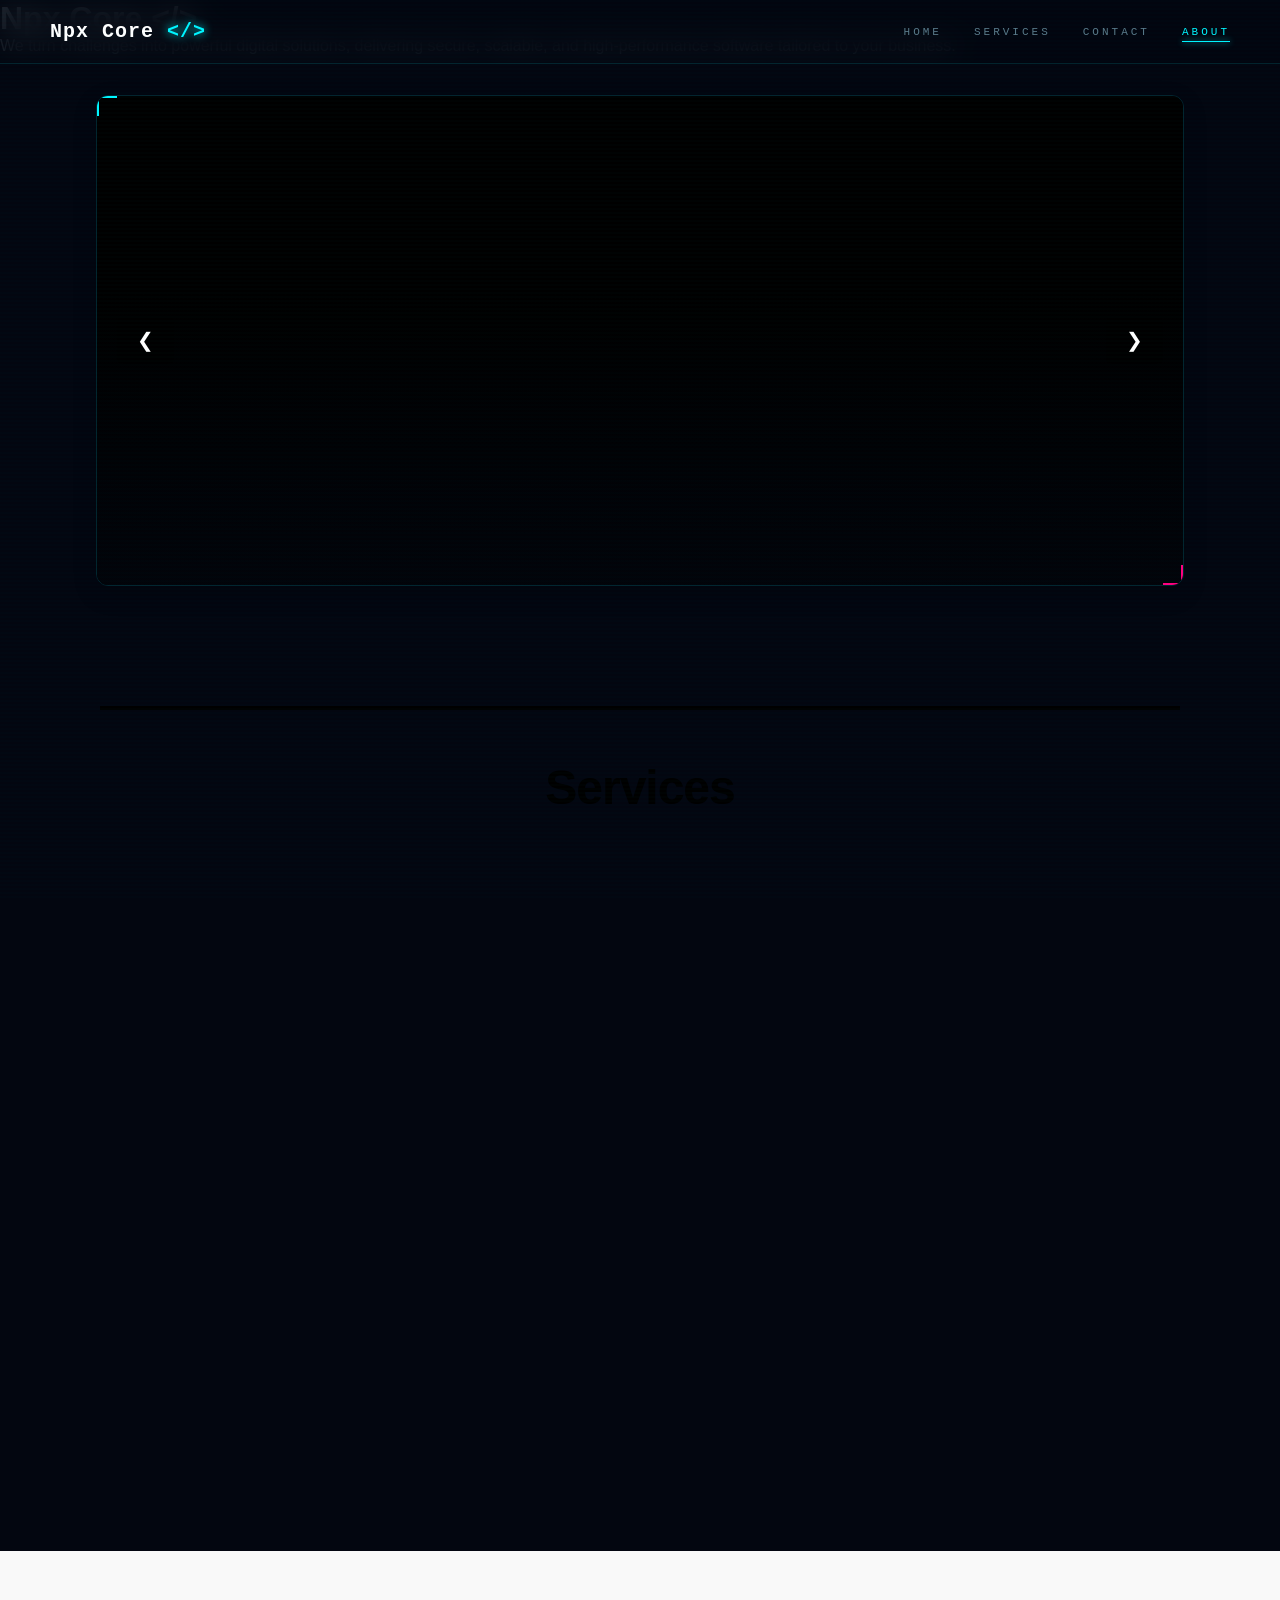
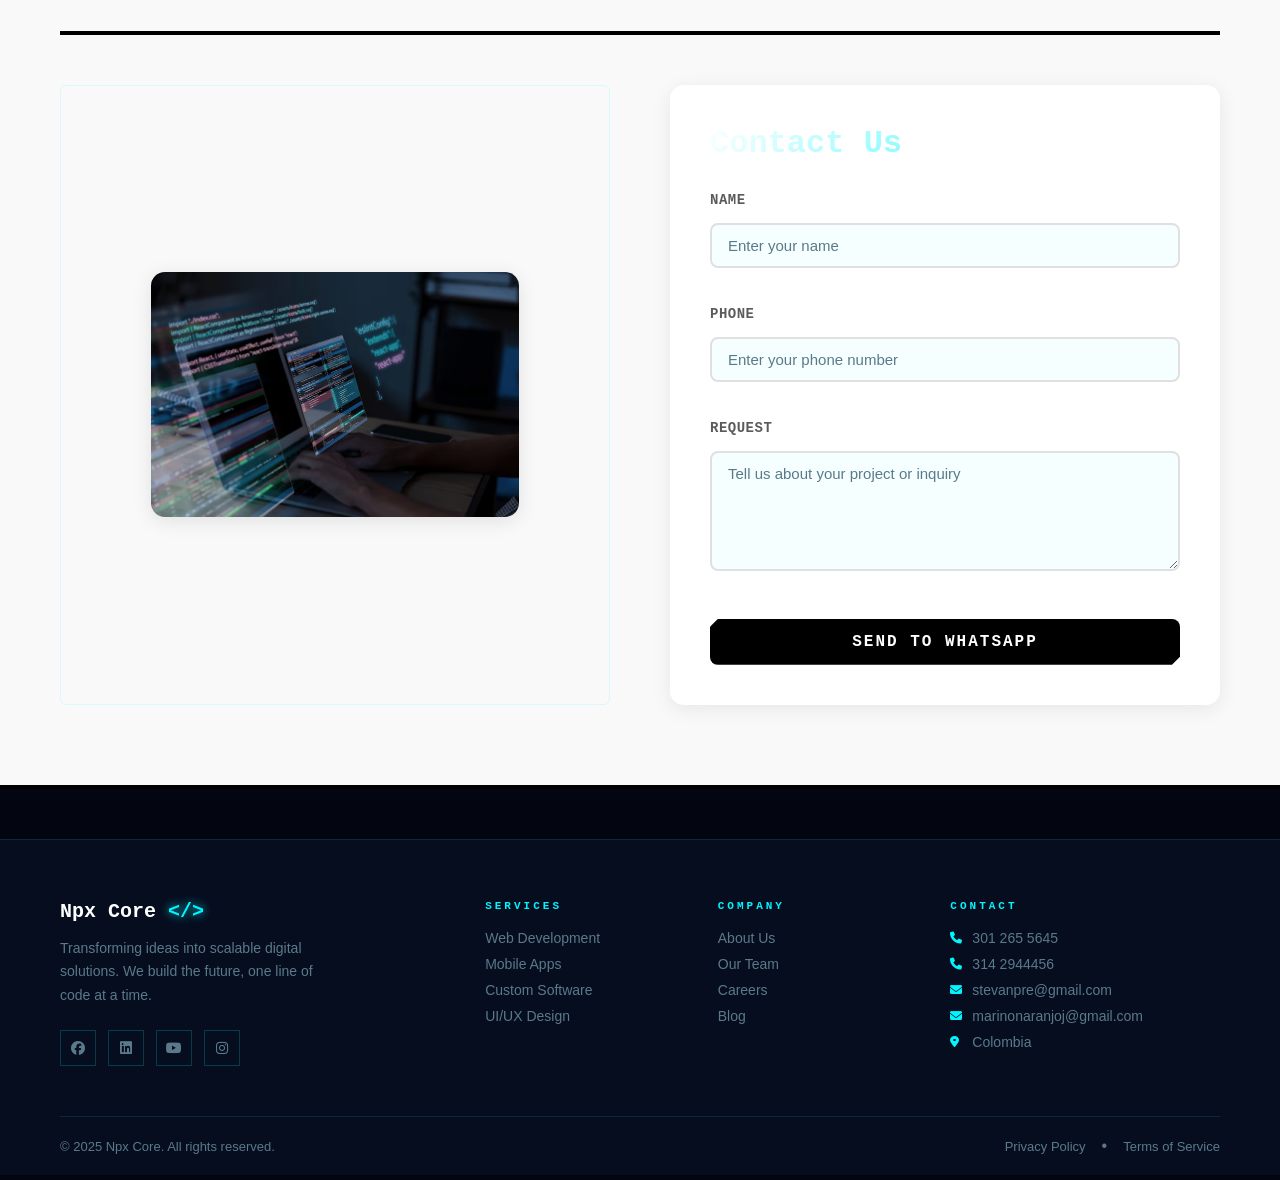
<file: Pagina_principal.html>
<!DOCTYPE html>
<html lang="en">
<head>
    <meta charset="UTF-8">
    <meta name="viewport" content="width=device-width, initial-scale=1.0">
    <title>Npx Core</title>
    <link rel="stylesheet" href="Css_pagina/Pagina.css">
    <link rel="stylesheet" href="Css_pagina/carrusel.css">
    <link rel="stylesheet" href="Css_pagina/tarjetas.css">
    <link rel="stylesheet" href="Css_pagina/contacto.css">
</head>
<body>

    <header class="header">

        <div class="logo">Npx Core <span class="tag"> &lt;/&gt;</span></div>

        <button class="hamburger" aria-label="Menu">
            <span></span>
            <span></span>
            <span></span>
        </button>

        <nav class="nav">
            <a href="#home" class="nav-link">HOME</a>
            <a href="#services" class="nav-link">SERVICES</a>
            <a href="#contact" class="nav-link">CONTACT</a>
            <a href="#" class="nav-link active">ABOUT</a>
        </nav>
    </header>

    <!-- Overlay para menú móvil -->
    <div class="overlay"></div>

    <div class="divider"></div>
     <div class="container">
        <h1 class="title"> Npx Core  &lt;/&gt;</h1>
        <p class="subtitle">
            We turn challenges into powerful digital solutions, delivering secure, scalable, and high-performance software tailored to your business.</p>
    </div>

    <!-- Carrusel con contenedor wrapper -->
    <div id="home" class="carousel">
        <!-- Botones -->
        <button class="btn prev">&#10094;</button>
        <button class="btn next">&#10095;</button>

        <div class="carousel-container">
            <div class="slide active slide-video">
                <video class="video-slide" id="carouselVideo" muted playsinline>
                    <source src="animation/videologo.mp4" type="video/mp4">
                    Tu navegador no soporta el video.
                </video>
            </div>

            <div class="slide">
                <img src="Img_pagina/carr2.jpg" alt="Apps Móviles">
            </div>

            <div class="slide">
                <img src="Img_pagina/carr3.jpg" alt="Software a la medida">
            </div>

            <div class="slide">
                <img src="Img_pagina/carr4.jpg" alt="Soporte TI">
            </div>
        </div>
    </div>


    <!-- Services Section -->
    <section id="services" class="services-section">
        <div class="services-divider"></div>
        <h2 class="services-title">Services</h2>

        <div class="cards-container">

            <div class="card">
                <img src="Img_pagina/image_3.png" alt="Service 1">
                <h3 class="card-title">Web Development</h3>
            </div>

            <div class="card">
                <img src="Img_pagina/image_1.png" alt="Service 2">
                <h3 class="card-title">Mobile Apps</h3>
            </div>

            <div class="card">
                <img src="Img_pagina/image_3.png" alt="Service 3">
                <h3 class="card-title">Custom Software</h3>
            </div>

            <div class="card">
                <img src="Img_pagina/image_1.png" alt="Service 4">
                <h3 class="card-title">UI/UX Design</h3>
            </div>

            <div class="card">
                <img src="Img_pagina/image_3.png" alt="Service 5">
                <h3 class="card-title">E-Commerce Solutions</h3>
            </div>

            <div class="card">
                <img src="Img_pagina/image_1.png" alt="Service 6">
                <h3 class="card-title">Cloud & DevOps</h3>
            </div>

        </div>
    </section>

    <!-- Contact Section -->
    <section id="contact" class="contact-section">
                <div class="services-divider"></div>

        <div class="contact-container">

            <!-- Left: Image -->
            <div class="contact-image">
                <img src="Img_pagina/image_1.png" alt="Contact Us">
            </div>

            <!-- Right: Form -->
            <div class="contact-form-wrapper">
                <h2 class="contact-title">Contact Us</h2>
                <form id="contactForm" class="contact-form">

                    <div class="form-group">
                        <label for="name">Name</label>
                        <input type="text" id="name" name="name" placeholder="Enter your name" required>
                    </div>

                    <div class="form-group">
                        <label for="phone">Phone</label>
                        <input type="tel" id="phone" name="phone" placeholder="Enter your phone number" required>
                    </div>

                    <div class="form-group">
                        <label for="request">Request</label>
                        <textarea id="request" name="request" rows="5" placeholder="Tell us about your project or inquiry" required></textarea>
                    </div>

                    <button type="submit" class="submit-btn">Send to WhatsApp</button>
                </form>
            </div>

        </div>
    </section>

        <div class="services-divider"></div>

<footer class="footer">

    <div class="footer-container">

        <!-- Columna 1: Brand -->
        <div class="footer-brand">
            <h3>Npx Core <span class="tag-footer">&lt;/&gt;</span></h3>
            <p class="footer-description">
                Transforming ideas into scalable digital solutions.
                We build the future, one line of code at a time.
            </p>
            <div class="social-icons">
                <a href="#" aria-label="Facebook"><i class="fab fa-facebook"></i></a>
                <a href="#" aria-label="LinkedIn"><i class="fab fa-linkedin"></i></a>
                <a href="#" aria-label="YouTube"><i class="fab fa-youtube"></i></a>
                <a href="#" aria-label="Instagram"><i class="fab fa-instagram"></i></a>
            </div>
        </div>

        <!-- Columna 2: Services -->
        <div class="footer-column">
            <h4>Services</h4>
            <ul>
                <li><a href="#">Web Development</a></li>
                <li><a href="#">Mobile Apps</a></li>
                <li><a href="#">Custom Software</a></li>
                <li><a href="#">UI/UX Design</a></li>
            </ul>
        </div>

        <!-- Columna 3: Company -->
        <div class="footer-column">
            <h4>Company</h4>
            <ul>
                <li><a href="#">About Us</a></li>
                <li><a href="#">Our Team</a></li>
                <li><a href="#">Careers</a></li>
                <li><a href="#">Blog</a></li>
            </ul>
        </div>

        <!-- Columna 4: Contact -->
        <div class="footer-column">
            <h4>Contact</h4>
            <ul>

                <li>
                    <i class="fas fa-phone"></i>
                    <a href="tel:3012655645">301 265 5645</a>
                </li>

                <li>
                    <i class="fas fa-phone"></i>
                    <a href="tel:3012655645">314 2944456</a>
                </li>

                <li>
                    <i class="fas fa-envelope"></i>
                    <a href="mailto:stevanpre@gmail.com">stevanpre@gmail.com</a>
                </li>

                <li>
                    <i class="fas fa-envelope"></i>
                    <a href="mailto:stevanpre@gmail.com">marinonaranjoj@gmail.com</a>
                </li>
                <li>
                    <i class="fas fa-map-marker-alt"></i>
                    <span>Colombia</span>
                </li>
            </ul>
        </div>

    </div>

    <!-- Footer Bottom -->
    <div class="footer-bottom">
        <p>&copy; 2025 Npx Core. All rights reserved.</p>
        <div class="footer-bottom-links">
            <a href="#">Privacy Policy</a>
            <span>•</span>
            <a href="#">Terms of Service</a>
        </div>

    </div>
</footer>

<!-- CDN de iconos Font Awesome -->
<link rel="stylesheet" href="https://cdnjs.cloudflare.com/ajax/libs/font-awesome/6.5.0/css/all.min.css">
<script src="Js_Pagina/Carrusel.js" defer></script>
<script src="Js_Pagina/Pagina.js" defer></script>
<script src="Js Pagina/contacto.js" defer></script>
</body>
</html>
</file>
<file: Css_pagina/Pagina.css>
/* ════════════════════════════════════════════════
     RESET & TOKENS
  ════════════════════════════════════════════════ */
  *, *::before, *::after { box-sizing: border-box; margin: 0; padding: 0; }

  :root {
    --bg:         #030610;
    --bg2:        #060d1f;
    --cyan:       #00f5ff;
    --pink:       #ff0080;
    --green:      #00ff88;
    --purple:     #bf00ff;
    --gold:       #ffaa00;
    --blue:       #00aaff;
    --text:       #e0f4ff;
    --muted:      #5a7a8a;
    --card-bg:    rgba(5,15,35,0.92);
    --border:     rgba(0,245,255,0.13);
  }

  html { scroll-behavior: smooth; }

  body {
    background: var(--bg);
    font-family: 'Rajdhani', sans-serif;
    color: var(--text);
    overflow-x: hidden;
  }

  /* Scanlines globales */
  body::before {
    content: '';
    position: fixed; inset: 0;
    background: repeating-linear-gradient(
      0deg, transparent, transparent 2px,
      rgba(0,245,255,0.011) 2px, rgba(0,245,255,0.011) 4px
    );
    pointer-events: none;
    z-index: 9000;
  }

  /* Canvas de partículas */
  #particle-canvas {
    position: fixed; inset: 0;
    pointer-events: none;
    z-index: 0;
  }

  /* ════════════════════════════════════════════════
     UTILIDADES
  ════════════════════════════════════════════════ */
  .neon-line {
    width: 100%; height: 1px;
    background: linear-gradient(90deg, transparent, var(--cyan), transparent);
    opacity: .25;
  }

  /* scroll reveal */
  .reveal {
    opacity: 0;
    transform: translateY(36px);
    transition: opacity .75s ease, transform .75s ease;
  }
  .reveal.up   { transform: translateY(-28px); }
  .reveal.left { transform: translateX(-40px); }
  .reveal.right{ transform: translateX(40px); }
  .reveal.visible { opacity: 1; transform: none; }

  /* Glitch helper */
  .glitch-wrap::before {
    background: linear-gradient(135deg,#ff0080,var(--cyan));
    -webkit-background-clip:text; -webkit-text-fill-color:transparent; background-clip:text;
    animation: g1 6s infinite; left: 2px;
  }
  .glitch-wrap::after {
    background: linear-gradient(135deg,var(--cyan),var(--green));
    -webkit-background-clip:text; -webkit-text-fill-color:transparent; background-clip:text;
    animation: g2 6s infinite; left: -2px;
  }
  @keyframes g1 {
    0%,88%,100%{clip-path:inset(0 0 100% 0);}
    90%{clip-path:inset(15% 0 55% 0);transform:skewX(-4deg);}
    93%{clip-path:inset(65% 0 10% 0);transform:skewX(3deg);}
    96%{clip-path:inset(82% 0 4%  0);transform:skewX(-1deg);}
  }
  @keyframes g2 {
    0%,88%,100%{clip-path:inset(100% 0 0 0);}
    91%{clip-path:inset(45% 0 30% 0);transform:skewX(4deg);}
    95%{clip-path:inset(8%  0 78% 0);transform:skewX(-2deg);}
  }

  /* Section labels */
  .sec-label {
    font-family: 'Orbitron', monospace;
    font-size: 10px; letter-spacing: 6px;
    color: var(--cyan); text-transform: uppercase;
    display: block; margin-bottom: 12px;
  }
  .sec-title {
    font-family: 'Orbitron', monospace;
    font-size: clamp(32px,5vw,60px);
    font-weight: 900; line-height: 1;
    background: linear-gradient(135deg,#fff 0%,var(--cyan) 50%,var(--pink) 100%);
    -webkit-background-clip:text; -webkit-text-fill-color:transparent; background-clip:text;
    display: inline-block;
  }
  .hlines {
    display: flex; align-items: center; justify-content: center;
    gap: 14px; margin-top: 18px; margin-bottom: 50px;
  }
  .hlines span {
    height: 1px; width: 70px;
    background: linear-gradient(90deg,transparent,var(--cyan));
  }
  .hlines span:last-child { background: linear-gradient(90deg,var(--pink),transparent); }
  .hlines i {
    width: 5px; height: 5px; background: var(--cyan);
    transform: rotate(45deg); display: block;
    box-shadow: 0 0 6px var(--cyan);
  }

  /* ════════════════════════════════════════════════
     HEADER / NAV
  ════════════════════════════════════════════════ */
  .header {
    position: fixed; top: 0; left: 0; right: 0;
    z-index: 8000;
    display: flex; align-items: center; justify-content: space-between;
    padding: 0 50px;
    height: 64px;
    background: rgba(3,6,16,0.85);
    backdrop-filter: blur(14px);
    border-bottom: 1px solid var(--border);
    transition: box-shadow .3s;
  }
  .header.scrolled {
    box-shadow: 0 0 30px rgba(0,245,255,0.08);
  }

  .logo {
    font-family: 'Orbitron', monospace;
    font-size: 20px; font-weight: 900;
    color: #fff;
    letter-spacing: 1px;
  }
  .logo .tag {
    color: var(--cyan);
    text-shadow: 0 0 10px var(--cyan);
  }

  .nav { display: flex; gap: 32px; align-items: center; }
  .nav-link {
    font-family: 'Orbitron', monospace;
    font-size: 11px; letter-spacing: 3px;
    color: var(--muted);
    text-decoration: none;
    text-transform: uppercase;
    transition: color .3s;
    position: relative;
  }
  .nav-link::after {
    content: ''; position: absolute;
    left: 0; bottom: -4px;
    height: 1px; width: 0;
    background: var(--cyan);
    box-shadow: 0 0 6px var(--cyan);
    transition: width .3s;
  }
  .nav-link:hover, .nav-link.active { color: var(--cyan); }
  .nav-link:hover::after, .nav-link.active::after { width: 100%; }

  /* Hamburger */
  .hamburger {
    display: none; flex-direction: column;
    gap: 5px; background: none; border: none; cursor: pointer; padding: 4px;
  }
  .hamburger span {
    display: block; width: 24px; height: 2px;
    background: var(--cyan); transition: all .3s;
    box-shadow: 0 0 4px var(--cyan);
  }
  .hamburger.open span:nth-child(1) { transform: translateY(7px) rotate(45deg); }
  .hamburger.open span:nth-child(2) { opacity: 0; }
  .hamburger.open span:nth-child(3) { transform: translateY(-7px) rotate(-45deg); }

  /* Mobile nav */
  @media(max-width:768px){
    .header{ padding: 0 24px; }
    .hamburger{ display: flex; }
    .nav {
      position: fixed; top: 64px; left: 0; right: 0;
      flex-direction: column; gap: 0;
      background: rgba(3,6,16,0.97);
      border-bottom: 1px solid var(--border);
      max-height: 0; overflow: hidden;
      transition: max-height .4s ease;
    }
    .nav.open { max-height: 300px; }
    .nav-link { padding: 16px 24px; border-bottom: 1px solid var(--border); width: 100%; }
  }

  .overlay {
    display: none;
  }

  /* ════════════════════════════════════════════════
     HERO
  ════════════════════════════════════════════════ */
  .hero {
    position: relative; z-index: 1;
    min-height: 100vh;
    display: flex; align-items: center; justify-content: center;
    text-align: center;
    padding: 120px 40px 80px;
  }

  .hero-content { max-width: 800px; }

  .hero-eyebrow {
    font-family: 'Orbitron', monospace;
    font-size: 10px; letter-spacing: 8px;
    color: var(--cyan); margin-bottom: 20px; display: block;
    animation: fadeIn .8s ease .2s both;
  }

  .hero-title {
    font-family: 'Orbitron', monospace;
    font-size: clamp(42px,7vw,88px);
    font-weight: 900; line-height: 1;
    background: linear-gradient(135deg,#fff 0%,var(--cyan) 40%,var(--pink) 100%);
    -webkit-background-clip: text; -webkit-text-fill-color: transparent;
    background-clip: text;
    margin-bottom: 8px;
    animation: fadeIn .8s ease .4s both;
  }

  .hero-tagline {
    font-family: 'Orbitron', monospace;
    font-size: clamp(18px,3vw,28px);
    font-weight: 400; color: var(--cyan);
    margin-bottom: 28px;
    opacity: .8;
    animation: fadeIn .8s ease .5s both;
  }

  .hero-desc {
    font-size: 16px; line-height: 1.7;
    color: var(--muted); max-width: 580px;
    margin: 0 auto 40px;
    animation: fadeIn .8s ease .6s both;
    letter-spacing: .3px;
  }

  .hero-btns {
    display: flex; gap: 16px; justify-content: center; flex-wrap: wrap;
    animation: fadeIn .8s ease .8s both;
  }

  .btn-primary {
    font-family: 'Orbitron', monospace;
    font-size: 11px; letter-spacing: 2px;
    padding: 14px 32px;
    background: var(--cyan); color: #000;
    border: none; cursor: pointer;
    text-transform: uppercase;
    transition: box-shadow .3s, transform .2s;
    clip-path: polygon(8px 0%,100% 0%,100% calc(100% - 8px),calc(100% - 8px) 100%,0% 100%,0% 8px);
    text-decoration: none; display: inline-block;
  }
  .btn-primary:hover {
    box-shadow: 0 0 28px var(--cyan);
    transform: translateY(-2px);
  }

  .btn-outline {
    font-family: 'Orbitron', monospace;
    font-size: 11px; letter-spacing: 2px;
    padding: 13px 32px;
    background: transparent; color: var(--cyan);
    border: 1px solid var(--cyan);
    cursor: pointer;
    text-transform: uppercase;
    transition: background .3s, box-shadow .3s;
    text-decoration: none; display: inline-block;
  }
  .btn-outline:hover {
    background: rgba(0,245,255,0.08);
    box-shadow: 0 0 20px rgba(0,245,255,0.2);
  }

  /* scroll indicator */
  .scroll-hint {
    position: absolute; bottom: 32px; left: 50%;
    transform: translateX(-50%);
    display: flex; flex-direction: column; align-items: center; gap: 6px;
    animation: fadeIn 1s ease 1.2s both;
  }
  .scroll-hint span {
    font-family: 'Orbitron', monospace;
    font-size: 8px; letter-spacing: 4px; color: var(--muted);
    text-transform: uppercase;
  }
  .scroll-arrow {
    width: 20px; height: 20px;
    border-right: 1px solid var(--cyan);
    border-bottom: 1px solid var(--cyan);
    transform: rotate(45deg);
    animation: bounce 1.6s infinite;
  }
  @keyframes bounce {
    0%,100%{ transform: rotate(45deg) translateY(0); }
    50%    { transform: rotate(45deg) translateY(5px); }
  }

  /* Decorative corner lines in hero */
  .hero-corner {
    position: absolute; width: 60px; height: 60px;
    opacity: .35;
  }
  .hero-corner.tl { top:80px; left:40px; border-top:1px solid var(--cyan); border-left:1px solid var(--cyan); }
  .hero-corner.tr { top:80px; right:40px; border-top:1px solid var(--pink); border-right:1px solid var(--pink); }
  .hero-corner.bl { bottom:60px; left:40px; border-bottom:1px solid var(--cyan); border-left:1px solid var(--cyan); }
  .hero-corner.br { bottom:60px; right:40px; border-bottom:1px solid var(--pink); border-right:1px solid var(--pink); }

  @keyframes fadeIn {
    from { opacity:0; transform:translateY(16px); }
    to   { opacity:1; transform:translateY(0); }
  }

  /* ════════════════════════════════════════════════
     CAROUSEL
  ════════════════════════════════════════════════ */
  .carousel-section {
    position: relative; z-index: 1;
    padding: 0 40px 80px;
  }

  .carousel {
    position: relative;
    max-width: 1100px; margin: 0 auto;
    border: 1px solid var(--border);
    border-radius: 6px;
    overflow: hidden;
    box-shadow: 0 0 40px rgba(0,245,255,0.07);
  }

  .carousel::before, .carousel::after {
    content: ''; position: absolute;
    width: 20px; height: 20px; z-index: 4;
  }
  .carousel::before { top:0;left:0; border-top:2px solid var(--cyan); border-left:2px solid var(--cyan); }
  .carousel::after  { bottom:0;right:0; border-bottom:2px solid var(--pink); border-right:2px solid var(--pink); }

  .carousel-container {
    display: flex;
    transition: transform .5s cubic-bezier(.4,0,.2,1);
  }

  .slide {
    min-width: 100%;
    height: 480px;
    overflow: hidden;
    position: relative;
  }
  .slide img, .slide video {
    width: 100%; height: 100%;
    object-fit: cover;
    filter: saturate(.7) brightness(.75);
  }
  .slide::after {
    content: '';
    position: absolute; inset: 0;
    background: linear-gradient(0deg,rgba(3,6,16,.6) 0%,transparent 60%);
    pointer-events: none;
  }

  .carousel-btn {
    position: absolute; top: 50%; transform: translateY(-50%);
    z-index: 5;
    width: 44px; height: 44px;
    background: rgba(0,0,0,.6);
    border: 1px solid var(--cyan);
    color: var(--cyan); font-size: 16px;
    cursor: pointer;
    display: flex; align-items: center; justify-content: center;
    transition: background .3s;
  }
  .carousel-btn:hover { background: rgba(0,245,255,.12); }
  .carousel-btn.prev { left: 16px; }
  .carousel-btn.next { right: 16px; }

  /* dots */
  .carousel-dots {
    position: absolute; bottom: 16px; left: 50%; transform: translateX(-50%);
    display: flex; gap: 8px; z-index: 5;
  }
  .dot {
    width: 6px; height: 6px;
    background: var(--muted);
    border-radius: 50%; cursor: pointer;
    transition: background .3s, box-shadow .3s;
  }
  .dot.active {
    background: var(--cyan);
    box-shadow: 0 0 8px var(--cyan);
  }

  @media(max-width:600px){
    .carousel-section{padding:0 16px 60px;}
    .slide{height:240px;}
  }

  /* ════════════════════════════════════════════════
     SERVICES SECTION
  ════════════════════════════════════════════════ */
  .services-section {
    position: relative; z-index: 1;
    padding: 80px 60px 100px;
  }

  .services-header { text-align: center; margin-bottom: 0; }

  /* grid */
  .cards-container {
    display: grid;
    grid-template-columns: repeat(3,1fr);
    gap: 28px;
    max-width: 1200px; margin: 0 auto;
  }

  /* card */
  .card {
    position: relative;
    background: var(--card-bg);
    border: 1px solid var(--border);
    border-radius: 6px;
    overflow: hidden;
    cursor: pointer;
    transition: transform .35s ease, box-shadow .35s ease, border-color .35s ease;
    opacity: 0; transform: translateY(40px);
  }
  .card.visible { opacity:1; transform:translateY(0); }

  .card::before {
    content:''; position:absolute;
    top:0;left:0; width:14px;height:14px;
    border-top:2px solid var(--card-accent,var(--cyan));
    border-left:2px solid var(--card-accent,var(--cyan));
    z-index:3; transition:width .3s,height .3s;
  }
  .card:hover::before{width:24px;height:24px;}

  .card:hover {
    transform: translateY(-8px);
    border-color: var(--card-accent,var(--cyan));
    box-shadow:
      0 14px 38px rgba(0,0,0,.4),
      0 0 22px color-mix(in srgb,var(--card-accent,var(--cyan)) 18%,transparent);
  }

  .card-img-wrap { position:relative; overflow:hidden; }
  .card-img-wrap img {
    width:100%; height:210px; object-fit:cover; display:block;
    transition: transform .45s ease, filter .4s ease;
    filter: saturate(.75) brightness(.8);
  }
  .card:hover .card-img-wrap img {
    transform:scale(1.06);
    filter:saturate(1.1) brightness(.88);
  }
  .card-img-wrap::after {
    content:''; position:absolute; inset:0;
    background:linear-gradient(0deg,rgba(3,6,16,.9) 0%,transparent 55%);
    pointer-events:none;
  }

  .card-badge {
    position:absolute; top:10px;right:10px;
    font-family:'Orbitron',monospace;
    font-size:9px;letter-spacing:2px;
    color:var(--card-accent,var(--cyan));
    background:rgba(0,0,0,.75);
    border:1px solid var(--card-accent,var(--cyan));
    padding:2px 7px; z-index:3;
  }

  .card-body { padding:18px 20px 20px; }

  .card-tag {
    font-family:'Orbitron',monospace;
    font-size:9px;letter-spacing:3px;
    color:var(--card-accent,var(--cyan));
    opacity:.6; display:block; margin-bottom:6px;
  }
  .card-title {
    font-family:'Orbitron',monospace;
    font-size:16px; font-weight:700; color:#fff;
    margin-bottom:12px;
    transition:color .3s;
  }
  .card:hover .card-title { color:var(--card-accent,var(--cyan)); }

  .card-btn {
    display:inline-flex; align-items:center; gap:6px;
    font-family:'Orbitron',monospace;
    font-size:9px;letter-spacing:2px;
    color:var(--card-accent,var(--cyan));
    border:1px solid var(--card-accent,var(--cyan));
    padding:5px 12px; background:transparent;
    cursor:pointer; text-transform:uppercase;
    transition:background .25s,color .25s;
  }
  .card-btn:hover{
    background:var(--card-accent,var(--cyan)); color:#000;
  }

  .card-line {
    height:2px;
    background:linear-gradient(90deg,var(--card-accent,var(--cyan)),transparent);
    width:0; transition:width .5s ease;
    box-shadow:0 0 6px var(--card-accent,var(--cyan));
  }
  .card:hover .card-line{width:100%;}

  /* accents */
  .card-1{--card-accent:#00f5ff;}
  .card-2{--card-accent:#00ff88;}
  .card-3{--card-accent:#bf00ff;}
  .card-4{--card-accent:#ff0080;}
  .card-5{--card-accent:#ffaa00;}
  .card-6{--card-accent:#00aaff;}

  /* stagger */
  .card:nth-child(1){transition-delay:.05s;}
  .card:nth-child(2){transition-delay:.15s;}
  .card:nth-child(3){transition-delay:.25s;}
  .card:nth-child(4){transition-delay:.35s;}
  .card:nth-child(5){transition-delay:.45s;}
  .card:nth-child(6){transition-delay:.55s;}

  @media(max-width:1024px){
    .services-section{padding:60px 40px 80px;}
    .cards-container{grid-template-columns:repeat(2,1fr);}
  }
  @media(max-width:600px){
    .services-section{padding:50px 20px 60px;}
    .cards-container{grid-template-columns:1fr;gap:22px;}
  }

  /* ════════════════════════════════════════════════
     MODAL
  ════════════════════════════════════════════════ */
  .modal-overlay {
    position:fixed; inset:0;
    background:rgba(3,6,16,.9);
    backdrop-filter:blur(10px);
    z-index:9500;
    display:flex; align-items:center; justify-content:center;
    padding:20px;
    opacity:0; pointer-events:none;
    transition:opacity .3s;
  }
  .modal-overlay.active{opacity:1;pointer-events:all;}

  .modal {
    background:rgba(5,15,35,.98);
    border:1px solid var(--modal-accent,var(--cyan));
    border-radius:8px;
    max-width:640px; width:100%;
    overflow:hidden;
    transform:translateY(30px) scale(.96);
    transition:transform .35s ease;
    position:relative;
    box-shadow:
      0 0 50px color-mix(in srgb,var(--modal-accent,var(--cyan)) 14%,transparent),
      0 24px 60px rgba(0,0,0,.6);
  }
  .modal-overlay.active .modal{transform:translateY(0) scale(1);}

  .modal::before,.modal::after{
    content:''; position:absolute; width:20px;height:20px; z-index:2;
  }
  .modal::before{top:0;left:0;border-top:2px solid var(--modal-accent,var(--cyan));border-left:2px solid var(--modal-accent,var(--cyan));}
  .modal::after{bottom:0;right:0;border-bottom:2px solid var(--modal-accent,var(--cyan));border-right:2px solid var(--modal-accent,var(--cyan));}

  .modal-img-wrap{position:relative;}
  .modal-img{width:100%;height:200px;object-fit:cover;filter:saturate(.8)brightness(.65);display:block;}
  .modal-img-fade{
    position:absolute;top:0;left:0;right:0;height:200px;
    background:linear-gradient(0deg,rgba(3,6,16,1) 0%,transparent 65%);
    pointer-events:none;
  }
  .modal-close{
    position:absolute;top:12px;right:12px;
    width:30px;height:30px;
    background:rgba(0,0,0,.65);
    border:1px solid var(--modal-accent,var(--cyan));
    color:var(--modal-accent,var(--cyan));
    font-size:14px; font-family:monospace;
    display:flex;align-items:center;justify-content:center;
    cursor:pointer; z-index:10;
    transition:background .2s;
  }
  .modal-close:hover{background:var(--modal-accent,var(--cyan));color:#000;}

  .modal-body{padding:22px 26px 28px;}
  .modal-id{
    font-family:'Orbitron',monospace;
    font-size:9px;letter-spacing:3px;
    color:var(--modal-accent,var(--cyan)); opacity:.6;
    margin-bottom:5px;display:block;
  }
  .modal-title{
    font-family:'Orbitron',monospace;
    font-size:20px;font-weight:700;color:#fff;
    margin-bottom:14px;
  }
  .modal-divider{
    height:1px;
    background:linear-gradient(90deg,var(--modal-accent,var(--cyan)),transparent);
    margin-bottom:16px; opacity:.35;
  }
  .modal-desc{font-size:15px;line-height:1.7;color:#a0b8c8;margin-bottom:18px;}

  .modal-features{
    list-style:none;
    display:grid;grid-template-columns:1fr 1fr;
    gap:7px 14px; margin-bottom:22px;
  }
  .modal-features li{
    font-size:13px;color:var(--muted);
    display:flex;align-items:center;gap:7px;
  }
  .modal-features li::before{content:'▸';color:var(--modal-accent,var(--cyan));font-size:11px;}

  .modal-cta{
    font-family:'Orbitron',monospace;
    font-size:10px;letter-spacing:2px;
    padding:10px 22px;
    background:var(--modal-accent,var(--cyan));
    color:#000;border:none;cursor:pointer;
    text-transform:uppercase;
    transition:opacity .2s;
  }
  .modal-cta:hover{opacity:.85;}

  @media(max-width:500px){
    .modal-features{grid-template-columns:1fr;}
    .modal-body{padding:18px 18px 22px;}
  }

  /* ════════════════════════════════════════════════
     CONTACT SECTION
  ════════════════════════════════════════════════ */
  .contact-section {
    position:relative; z-index:1;
    padding:80px 60px 100px;
  }

  .contact-header{text-align:center;}

  .contact-container {
    display:grid;
    grid-template-columns:1fr 1fr;
    gap:60px;
    max-width:1000px; margin:0 auto;
    align-items:center;
  }

  .contact-image {
    position:relative;
    border:1px solid var(--border);
    border-radius:6px; overflow:hidden;
  }
  
  .contact-image::before{top:0;left:0;border-top:2px solid var(--cyan);border-left:2px solid var(--cyan);}
  .contact-image::after{bottom:0;right:0;border-bottom:2px solid var(--pink);border-right:2px solid var(--pink);}
  .contact-image img{
    width:100%; height:250px; object-fit:cover; display:block;
    transition: transform .45s ease, filter .4s ease;
    filter: saturate(.75) brightness(.8);
  }
  
  .contact-title{
    font-family:'Orbitron',monospace;
    font-size:clamp(26px,3.5vw,40px);
    font-weight:700;
    background:linear-gradient(135deg,#fff,var(--cyan));
    -webkit-background-clip:text;-webkit-text-fill-color:transparent;background-clip:text;
    margin-bottom:28px;
  }

  .form-group{margin-bottom:18px;}
  .form-group label{
    font-family:'Orbitron',monospace;
    font-size:9px;letter-spacing:3px;
    color:var(--cyan);text-transform:uppercase;
    display:block;margin-bottom:7px; opacity:.8;
  }
  .form-group input,
  .form-group textarea {
    width:100%;
    background:rgba(0,245,255,0.04);
    border:1px solid rgba(0,245,255,0.2);
    border-radius:3px;
    padding:11px 14px;
    font-family:'Rajdhani',sans-serif;
    font-size:15px; color:var(--text);
    outline:none;
    transition:border-color .3s,box-shadow .3s;
    resize:vertical;
  }
  .form-group input::placeholder,
  .form-group textarea::placeholder{ color:var(--muted); }
  .form-group input:focus,
  .form-group textarea:focus{
    border-color:var(--cyan);
    box-shadow:0 0 14px rgba(0,245,255,0.12);
  }

  .submit-btn{
    font-family:'Orbitron',monospace;
    font-size:11px;letter-spacing:2px;
    padding:13px 30px;
    background:var(--cyan);color:#000;
    border:none;cursor:pointer;
    text-transform:uppercase;
    clip-path:polygon(8px 0%,100% 0%,100% calc(100% - 8px),calc(100% - 8px) 100%,0% 100%,0% 8px);
    transition:box-shadow .3s,transform .2s;
    width:100%;
  }
  .submit-btn:hover{
    box-shadow:0 0 26px var(--cyan);
    transform:translateY(-2px);
  }

  @media(max-width:800px){
    .contact-section{padding:60px 30px 80px;}
    .contact-container{grid-template-columns:1fr;gap:36px;}
    .contact-image{max-height:260px;overflow:hidden;}
  }

  /* ════════════════════════════════════════════════
     FOOTER
  ════════════════════════════════════════════════ */
  .footer {
    position:relative; z-index:1;
    background:var(--bg2);
    border-top:1px solid var(--border);
    padding:60px 60px 0;
  }

  .footer-container {
    display:grid;
    grid-template-columns:2fr 1fr 1fr 1.4fr;
    gap:40px;
    max-width:1200px; margin:0 auto;
    padding-bottom:50px;
  }

  .footer-brand h3{
    font-family:'Orbitron',monospace;
    font-size:20px;font-weight:900;
    color:#fff;margin-bottom:14px;
  }
  .tag-footer{color:var(--cyan);text-shadow:0 0 10px var(--cyan);}

  .footer-description{
    font-size:14px;line-height:1.7;
    color:var(--muted);margin-bottom:22px;
    max-width:280px;
  }

  .social-icons{display:flex;gap:12px;}
  .social-icons a{
    width:36px;height:36px;
    border:1px solid rgba(0,245,255,0.2);
    display:flex;align-items:center;justify-content:center;
    color:var(--muted);font-size:14px;
    text-decoration:none;
    transition:border-color .3s,color .3s,box-shadow .3s;
  }
  .social-icons a:hover{
    border-color:var(--cyan);color:var(--cyan);
    box-shadow:0 0 12px rgba(0,245,255,0.2);
  }

  .footer-column h4{
    font-family:'Orbitron',monospace;
    font-size:11px;letter-spacing:3px;
    color:var(--cyan);text-transform:uppercase;
    margin-bottom:18px;
  }
  .footer-column ul{list-style:none;}
  .footer-column ul li{
    margin-bottom:10px;
    display:flex;align-items:center;gap:8px;
  }
  .footer-column ul li a,
  .footer-column ul li span{
    font-size:14px;color:var(--muted);
    text-decoration:none;
    transition:color .3s;
  }
  .footer-column ul li a:hover{color:var(--cyan);}
  .footer-column ul li i{color:var(--cyan);font-size:12px;min-width:14px;}

  .footer-bottom{
    border-top:1px solid var(--border);
    padding:20px 0;
    display:flex;align-items:center;justify-content:space-between;
    max-width:1200px;margin:0 auto;
    flex-wrap:wrap; gap:12px;
  }
  .footer-bottom p{font-size:13px;color:var(--muted);}
  .footer-bottom-links{display:flex;gap:16px;align-items:center;}
  .footer-bottom-links a{font-size:13px;color:var(--muted);text-decoration:none;transition:color .3s;}
  .footer-bottom-links a:hover{color:var(--cyan);}
  .footer-bottom-links span{color:var(--muted);}

  @media(max-width:900px){
    .footer{padding:50px 30px 0;}
    .footer-container{grid-template-columns:1fr 1fr;gap:30px;}
  }
  @media(max-width:500px){
    .footer-container{grid-template-columns:1fr;}
    .footer-bottom{flex-direction:column;text-align:center;}
  }
</file>
<file: Css_pagina/carrusel.css>
/* ---- CARRUSEL ---- */
.carousel {
    position: relative;
    width: 85%;
    max-width: 1400px;
    margin: 40px auto;
    overflow: hidden;
    border-radius: 12px;
    box-shadow: 0 8px 24px rgba(0, 0, 0, 0.15);
}

.carousel-container {
    display: flex;
    width: 100%;
    transition: transform 0.6s ease-in-out;
}

.slide {
    min-width: 100%;
    height: 0;
    padding-bottom: 45%; /* Aspect ratio 20:9 para altura responsiva */
    position: relative;
}

.slide img {
    position: absolute;
    top: 0;
    left: 0;
    width: 100%;
    height: 100%;
    object-fit: cover;
    border-radius: 12px;
}

/* Botones */
.btn {
    position: absolute;
    top: 50%;
    transform: translateY(-50%);
    background: rgba(0, 0, 0, 0.5);
    border: none;
    color: white;
    padding: 12px 20px;
    font-size: 20px;
    cursor: pointer;
    border-radius: 6px;
    z-index: 10;
    transition: background 0.3s ease;
}

.btn:hover {
    background: rgba(0, 0, 0, 0.7);
}

.prev {
    left: 20px;
}

.next {
    right: 20px;
}

/* Media Queries para Responsividad */

/* Tablets */
@media (max-width: 768px) {
    .carousel {
        width: 95%;
        border-radius: 10px;
    }

    .slide {
        padding-bottom: 50%; /* Ajustar altura en tablets */
    }

    .slide img {
        border-radius: 10px;
    }

    .btn {
        padding: 10px 16px;
        font-size: 18px;
    }

    .prev {
        left: 10px;
    }

    .next {
        right: 10px;
    }
}

/* Móviles */
@media (max-width: 480px) {
    .carousel {
        width: 100%;
        border-radius: 8px;
        margin: 30px auto;
    }

    .slide {
        padding-bottom: 60%; /* Más altura en móviles */
    }

    .slide img {
        border-radius: 8px;
    }

    .btn {
        padding: 8px 12px;
        font-size: 16px;
    }

    .prev {
        left: 8px;
    }

    .next {
        right: 8px;
    }
}

/* Estilos para video en el carrusel */
.slide-video {
    background: #000;
}

.video-slide {
    position: absolute;
    top: 0;
    left: 0;
    width: 100%;
    height: 100%;
    object-fit: cover;
    border-radius: 12px;
}

/* Responsividad del video */
@media (max-width: 768px) {
    .video-slide {
        border-radius: 10px;
    }
}

@media (max-width: 480px) {
    .video-slide {
        border-radius: 8px;
    }
}
</file>
<file: Css_pagina/tarjetas.css>
/* --- Services Section --- */
.services-section {
    padding: 80px 100px 60px;
    position: relative;
}

/* Línea separadora negra */
.services-divider {
    width: 100%;
    height: 4px;
    background: #000;
    margin-bottom: 50px;
}

.services-title {
    font-size: 48px;
    margin-bottom: 50px;
    font-weight: 700;
    text-align: center;
    color: #000;
    letter-spacing: -1px;
}

/* --- Cards Grid --- */
.cards-container {
    display: grid;
    grid-template-columns: repeat(3, 1fr);
    gap: 30px;
    max-width: 1400px;
    margin: 0 auto;
    padding: 0 20px;
}

/* --- Card Style --- */
.card {
    width: 100%;
    max-width: 380px;
    margin: 0 auto;
    background: #fff;
    border-radius: 14px;
    overflow: hidden;
    box-shadow: 0 4px 20px rgba(0, 0, 0, 0.08);
    transition: all 0.35s ease;
    cursor: pointer;
}

/* Imagen */
.card img {
    width: 100%;
    height: 220px;
    object-fit: cover;
    transition: transform 0.4s ease;
}

/* Título */
.card-title {
    font-size: 18px;
    font-weight: 600;
    padding: 20px;
    color: #111;
    text-align: center;
}

/* Animaciones elegantes */
.card:hover {
    transform: translateY(-10px);
    box-shadow: 0 12px 35px rgba(0, 0, 0, 0.15);
}

.card:hover img {
    transform: scale(1.07);
}

/* ----- RESPONSIVIDAD MEJORADA ----- */

/* Tablets grandes */
@media (max-width: 1200px) {
    .services-section {
        padding: 60px 60px 50px;
    }

    .card {
        max-width: 100%;
    }
}

/* Tablets (2 columnas) */
@media (max-width: 900px) {
    .services-section {
        padding: 50px 40px 40px;
    }

    .services-title {
        font-size: 40px;
        margin-bottom: 40px;
    }

    .services-divider {
        margin-bottom: 40px;
    }

    .cards-container {
        grid-template-columns: repeat(2, 1fr);
        gap: 25px;
        padding: 0 10px;
    }

    .card img {
        height: 200px;
    }
}

/* Móviles (1 columna) */
@media (max-width: 600px) {
    .services-section {
        padding: 40px 30px 30px;
    }

    .services-title {
        font-size: 32px;
        margin-bottom: 35px;
    }

    .services-divider {
        margin-bottom: 35px;
        height: 3px;
    }

    .cards-container {
        grid-template-columns: 1fr;
        gap: 25px;
        padding: 0;
    }

    .card {
        max-width: 100%;
    }

    .card img {
        height: 220px;
    }

    .card-title {
        font-size: 20px;
        padding: 18px;
    }
}

/* Móviles pequeños */
@media (max-width: 400px) {
    .services-section {
        padding: 30px 20px 25px;
    }

    .services-title {
        font-size: 28px;
    }

    .card img {
        height: 200px;
    }
}
</file>
<file: Css_pagina/contacto.css>
/* ----- CONTACT SECTION ----- */
.contact-section {
    padding: 80px 60px;
    background: #f9f9f9;
}

.contact-container {
    max-width: 1200px;
    margin: 0 auto;
    display: grid;
    grid-template-columns: 1fr 1fr;
    gap: 60px;
    align-items: center;
}

/* ----- LEFT: IMAGE ----- */
.contact-image {
    width: 100%;
    height: 100%;
    display: flex;
    align-items: center;
    justify-content: center;
}

.contact-image img {
    width: 100%;
    max-width: 368px;
    height: auto;
    border-radius: 14px;
    box-shadow: 0 4px 20px rgba(0, 0, 0, 0.1);
}

/* ----- RIGHT: FORM ----- */
.contact-form-wrapper {
    background: white;
    padding: 40px;
    border-radius: 14px;
    box-shadow: 0 4px 20px rgba(0, 0, 0, 0.08);
}

.contact-title {
    font-size: 32px;
    font-weight: 600;
    margin-bottom: 30px;
    color: #111;
}

.contact-form {
    display: flex;
    flex-direction: column;
    gap: 20px;
}

/* ----- FORM GROUPS ----- */
.form-group {
    display: flex;
    flex-direction: column;
    gap: 8px;
}

.form-group label {
    font-size: 14px;
    font-weight: 600;
    color: #333;
    letter-spacing: 0.5px;
}

.form-group input,
.form-group textarea {
    padding: 12px 16px;
    border: 2px solid #e0e0e0;
    border-radius: 8px;
    font-size: 15px;
    font-family: Arial, sans-serif;
    transition: all 0.3s ease;
    outline: none;
}

.form-group input:focus,
.form-group textarea:focus {
    border-color: #000;
    box-shadow: 0 0 0 3px rgba(0, 0, 0, 0.05);
}

.form-group textarea {
    resize: vertical;
    min-height: 120px;
}

/* ----- SUBMIT BUTTON ----- */
.submit-btn {
    background: black;
    color: white;
    border: none;
    padding: 14px 28px;
    font-size: 16px;
    font-weight: 600;
    border-radius: 8px;
    cursor: pointer;
    transition: all 0.3s ease;
    margin-top: 10px;
    display: flex;
    align-items: center;
    justify-content: center;
    gap: 8px;
}

.submit-btn:hover {
    background: #20BA5A;
    transform: translateY(-2px);
    box-shadow: 0 4px 12px rgba(37, 211, 102, 0.3);
}

.submit-btn:active {
    transform: translateY(0);
}

/* ----- RESPONSIVE ----- */
@media (max-width: 992px) {
    .contact-container {
        grid-template-columns: 1fr;
        gap: 40px;
    }

    .contact-image {
        order: -1;
    }

    .contact-image img {
        max-width: 400px;
    }
}

@media (max-width: 620px) {
    .contact-section {
        padding: 60px 30px;
    }

    .contact-form-wrapper {
        padding: 30px 20px;
    }

    .contact-title {
        font-size: 26px;
    }

    .contact-image img {
        max-width: 100%;
    }
}
</file>
